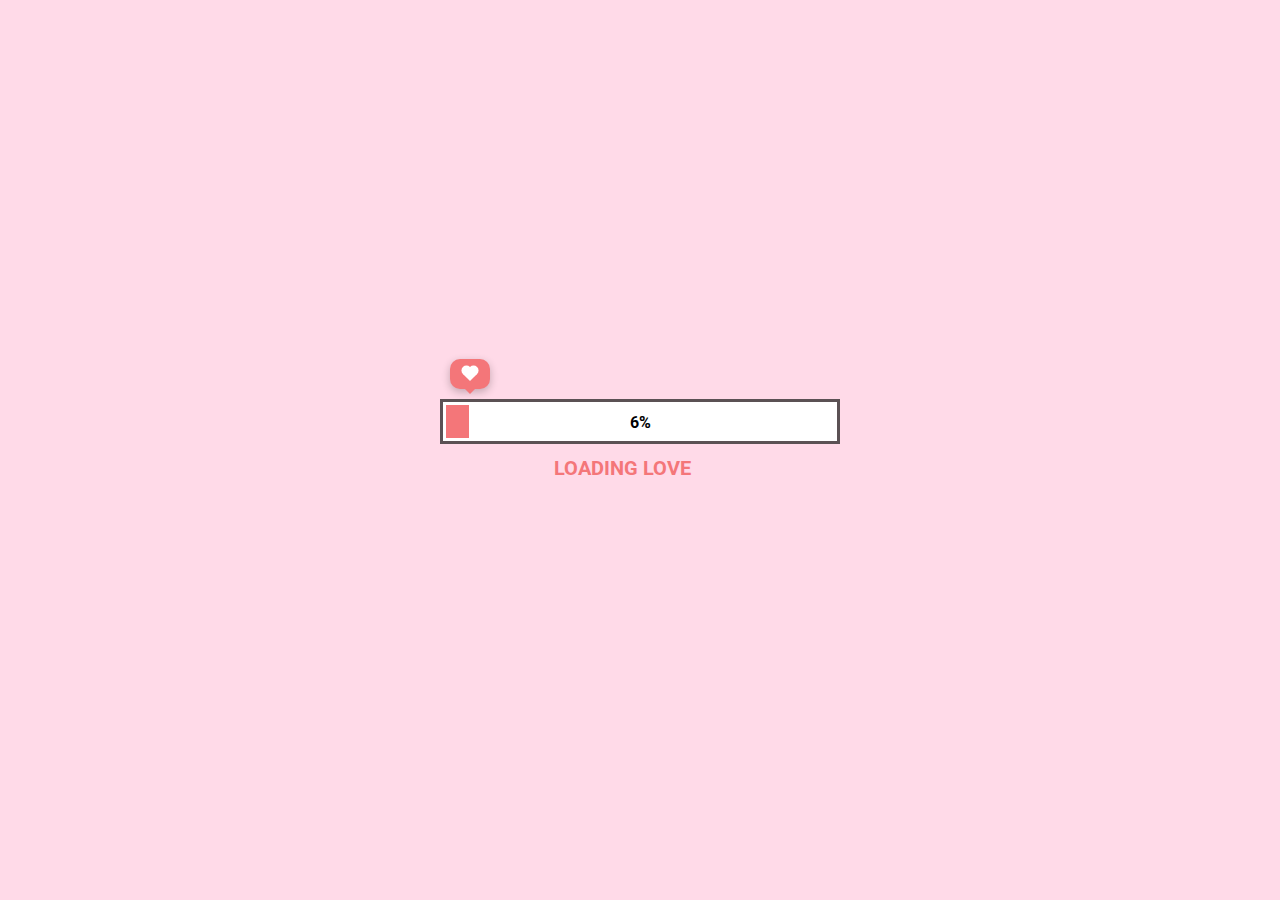
<file: index.html>
<!DOCTYPE html>
<html lang="en">
<head>
    <meta charset="UTF-8">
    <meta name="viewport" content="width=device-width, initial-scale=1.0">
    <link rel="stylesheet" href="style.css">
    <script src="./app.js" defer></script>
    <title>❤️Hiyori❤️</title>
</head>
<body>
    <div class="loading">
        <div class="boxHeartImg">
            <div class="heartItem item1">
                <img src="./image/heart.png" alt="">
            </div>
            <div class="heartItem item2">
                <img src="./image/heart.png" alt="">
            </div>
            <div class="heartItem item3">
                <img src="./image/heart.png" alt="">
            </div>
        </div>
        <div class="heartBox">
            <div class="heart"></div>
        </div>
        <div class="progress-bar">
            <div class="progress"></div>
            <div class="percent">100%</div>
        </div>
        <h2 class="textBox">
            <span class="textLoad">loading love</span>
            <span class="cricle1">.</span>
            <span class="cricle2">.</span>
            <span class="cricle3">.</span>
        </h2>
        <div class="buttonCLick">
            <img src="./image/cursor.png" alt="">
            <div class="button">
                <p class="textBtn"></p>
            </div>
        </div>
    </div>
</body>
</html>
</file>
<file: style.css>
@import url('https://fonts.googleapis.com/css2?family=Roboto:wght@500&display=swap');
*{
    padding: 0;
    margin: 0;
    box-sizing: border-box;
}
body{
    background: rgb(255, 218, 232);
    display: flex;
    justify-content: center;
    align-items: center;
    min-height: 100vh;
}
@media screen and (min-width: 780px){
    .container{
        display: flex;
    }
}
.loading{
    position: relative;
    display: flex;
    justify-content: center;
    align-items: center;
    flex-direction: column;
}
.loading .boxHeartImg{
    position: absolute;
    width: 100%;
    top: -40px;
    display: flex;
    justify-content: space-between;
}
.heartItem.item1{
    position: relative;
    left: -4%;
    transform: scale(0);
}
.heartItem.item2{
    position: relative;
    left: 4%;
    transform: scale(0);
}
.heartItem.item3{
    position: relative;
    right: -6%;
    transform: scale(0);
}
/* animation: love1 5s infinite ease-in 1s; */
/* @keyframes love1{
    0%{
        opacity: 0;
        transform: scale(0.2) rotate(0deg) translate3d(100px, 0, 0);
    }
    50%{
        opacity: 1;
    }
    100%{
        opacity: 0;
        transform: scale(0.8) rotate(-40deg) translate3d(-50px, -400px, 0);
    }
} */
@keyframes heartScale{
    0%{
        transform: scale(0);
    }
    30%{
        transform: scale(1.2);
    }
    50%,100%{
        transform: scale(1);
    }
}
.heartItem.item1 img{
    width: 40px;
}
.heartItem.item2 img{
    width: 50px;
    transform: translateY(-10px);
}
.heartItem.item3 img{
    width: 60px;
    transform: translateY(-20px);
}
.heartItem::before{
    position: absolute;
    content: '';
    width: 3px;
    height: 40px;
    background-color: rgb(91,81,84);
    left: 51%;
    top: 10px;
    transform: translateX(-50%);
    z-index: -1;
}
.progress-bar{
    position: relative;
    width: 400px;
    height: 45px;
    background: #fff;
    padding: 3px;
    border: 3px solid rgb(91,81,84);
    display: flex;
}
.progress{
    width: 0px;
    height: 100%;
    background-color: rgb(244,118,121);
    left: 0;
    transition: 0.1s;
}
.percent{
    position: absolute;
    top: 50%;
    left: 50%;
    transform: translate(-50%, -50%);
    font-weight: bold;
    font-family: 'Roboto', sans-serif;
}
.loading .textBox{
    transition: 0.5s;
    margin-top: 10px;
}
.loading .textLoad{
    font-family: 'Roboto', sans-serif;
    color: rgb(244,118,121);
    font-family: 500;
    font-size: 20px;
    text-transform: uppercase;
}
.loading h2 .cricle1, .cricle2, .cricle3{
    color: rgb(244,118,121);
    opacity: 0;
}
.cricle1{
    animation: 1s .25s cricle linear infinite;
}
.cricle2{
    animation: 1s .5s cricle linear infinite;
}
.cricle3{
    animation: 1s .75s cricle linear infinite;
}
@keyframes cricle{
    0%{
        opacity: 0;
    }
    50%{
        opacity: 1;
    }
    100%{
        opacity: 0;
    }
}
.button{
    position: relative;
    width: 10px;
    height: 10px;
    background: #fff;
    border-radius: 50%;
    transition: 0.5s;
    transform: scale(0);
    display: flex;
    justify-content: center;
    align-items: center;
    font-family: 'Roboto', sans-serif;
    cursor: pointer;
    font-weight: bold;
    letter-spacing: 1px;
}
.buttonCLick{
    position: relative;
    display: flex;
    height: 40px;
    align-items: center;
    margin-top: -20px;
    filter: drop-shadow(rgba(0, 0, 0, 0.25) 1.95px 1.95px 2.6px);
}
.buttonCLick img{
    opacity: 0;
    width: 25px;
    position: absolute;
    margin-left: -20px;
    transform: translateX(-20px) rotate(90deg);
    animation: 1s cursor infinite linear;
}
@keyframes cursor{
    0%{
        transform: translateX(-20px) rotate(90deg);
    }
    50%{
        transform: translateX(-10px) rotate(90deg);
    }
}
.heartBox{
    position: absolute;
    top: -40px;
    left: -3.2%;
    width: 40px;
    height: 30px;
    border-radius: 10px;
    background-color: rgb(244,118,121);
    display: flex;
    justify-content: center;
    align-items: center;
    box-shadow: rgba(0, 0, 0, 0.24) 0px 3px 8px;
    transition: 0.1s;
}
.heartBox::before{
    content: "";
    position: absolute;
    top: 100%;
    left: 50%;
    margin-left: -5px;
    border-width: 5px;
    border-style: solid;
    border-color: rgb(244,118,121) transparent transparent transparent;
}
.heartBox .heart{
    position: relative;
    width: 10px;
    height: 10px;
    background-color: #fff;
    transform: rotate(45deg);
}
.heartBox .heart::before{
    position: absolute;
    content: '';
    width: 100%;
    height: 100%;
    background-color: #fff;
    right: 50%;
    border-radius: 50%;
}
.heartBox .heart::after{
    position: absolute;
    content: '';
    width: 100%;
    height: 100%;
    background-color: #fff;
    bottom: 50%;
    border-radius: 50%;
}
</file>
